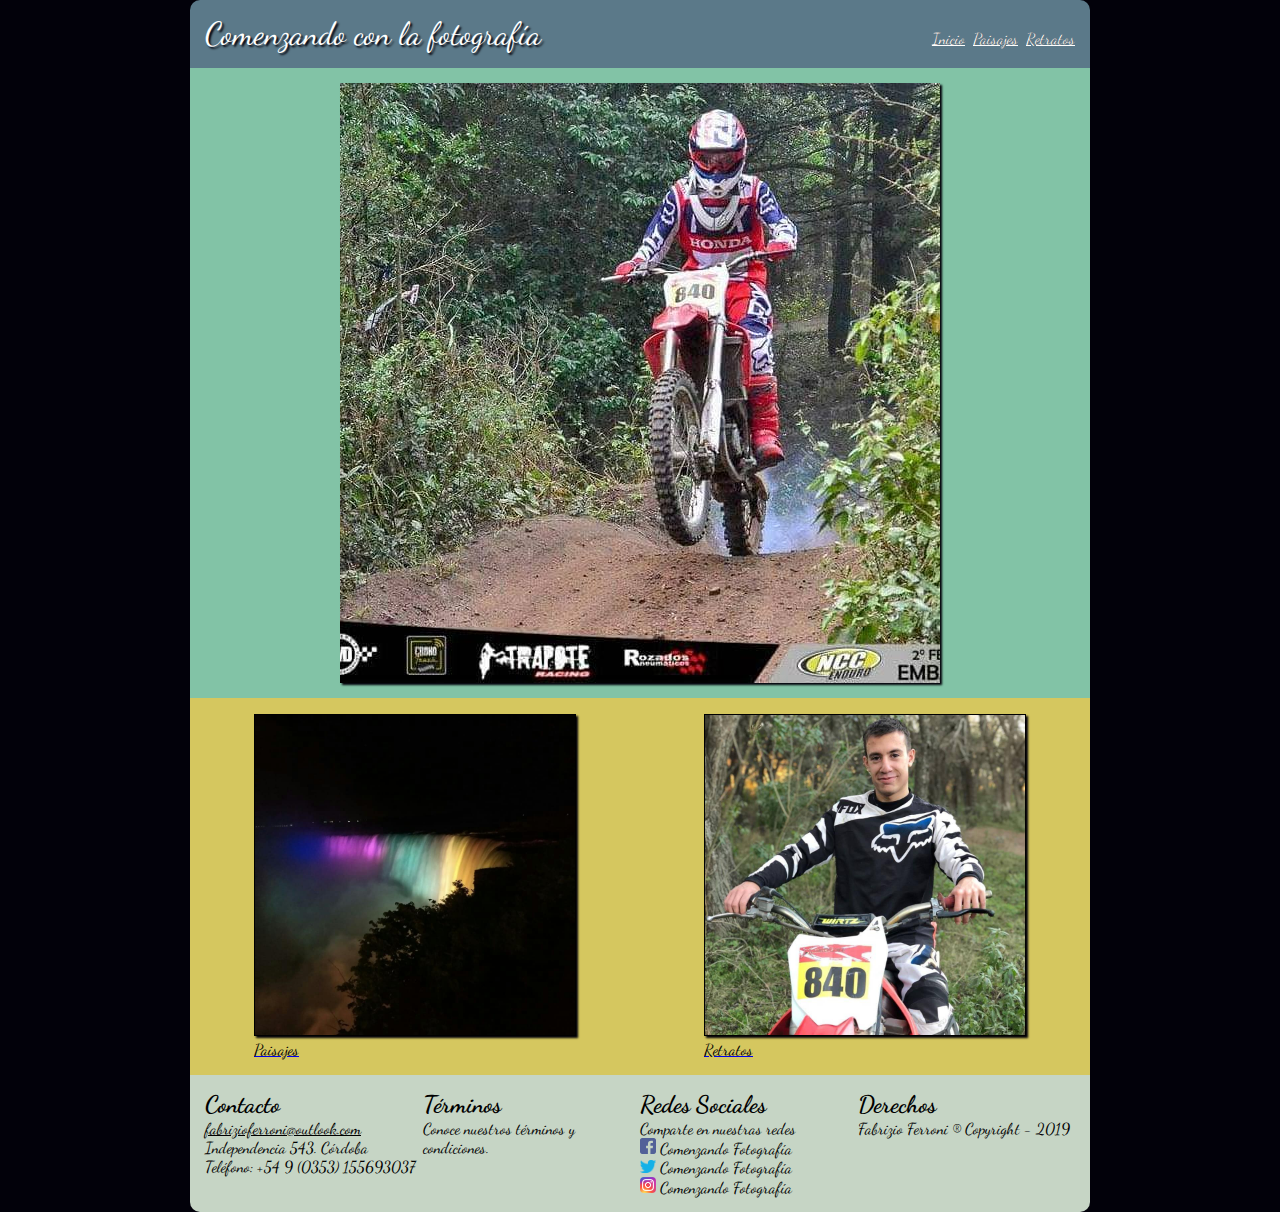
<file: Parcial2-CssResponsive/index.html>
<!DOCTYPE html>
<html lang="es">
<head>
<title>Comenzando con la Fotografía</title>
<meta charset="utf-8" />
<meta name="viewport" content="width=device-width">
<meta name="author" content="Fabrizio Ferroni">
<meta name="description" content="Comenzando con la Fotografía">
<link rel="stylesheet" href="css/styles.css" />
<link rel="shortcut icon" href="img/favicon.ico" />
<link href="https://fonts.googleapis.com/css?family=Dancing+Script" rel="stylesheet">
</head>
<body>
    <div class="contenido">
       <header class="cabecera">
        Comenzando con la fotografía
        <nav>
            <a href="index.html">Inicio</a>
            <a href="paisajes.html">Paisajes</a>
            <a href="retratos.html">Retratos</a>
        </nav>        
    </header>
    <section>
        <article class="principal">
          <img id="img_ppal" src="img/principal.jpg" alt="Carrera Embalse 2017 - Imagen Principal" title="Carrera Embalse 2017 - Imagen Principal">
        </article>
        <article class="secundaria">
          <div id="img_left">
            <a href="paisajes.html">
              <figure>
                <img src="img/paisajes/1.jpg" alt="Cataratas del Ñagara - Canada - Paisajes" title="Cataratas del Ñagara - Canada - Paisajes">
                <figcaption>Paisajes</figcaption>
              </figure>
            </a>
          </div>
          <div id="img_right">
            <a href="retratos.html">
              <figure>
                <img src="img/retratos/retrato.jpg" alt="Retrato sobre mi" title="Retrato sobre mi">
                <figcaption>Retratos</figcaption>
              </figure>
            </a>
          </div>
        </article>
      </section>    
     <footer class="pie_de_pagina">
        <div id="col1">
          <h2>Contacto</h2><br>
          <a href="mailto:fabrizioferroni@outlook.com?subject=Parcial%202%20CSS" >fabrizioferroni@outlook.com</a> <br>
          Independencia 543. Córdoba<br>
          Teléfono: +54 9 (0353) 155693037
        </div>
        <div id="col2">
          <h2>Términos</h2><br>
          Conoce nuestros términos y condiciones.
        </div>
        <div id="col3">
          <h2>Redes Sociales</h2><br>
          Comparte en nuestras redes <br>
          <img class="icons" src="img/fb.svg" alt="fb icon" title="fb icon">
          Comenzando Fotografía <br>
          <img class="icons" src="img/tw.png" alt="tw icon" title="tw icon">
          Comenzando Fotografía <br>
          <img class="icons" src="img/ig.png" alt="ig icon" title="ig icon">
          Comenzando Fotografía <br>
        </div>
        <div id="col4">
          <h2>Derechos</h2><br>
          Fabrizio Ferroni ® Copyright - 2019
        </div>
      </footer>
    </div>
</body>
</html>
</file>
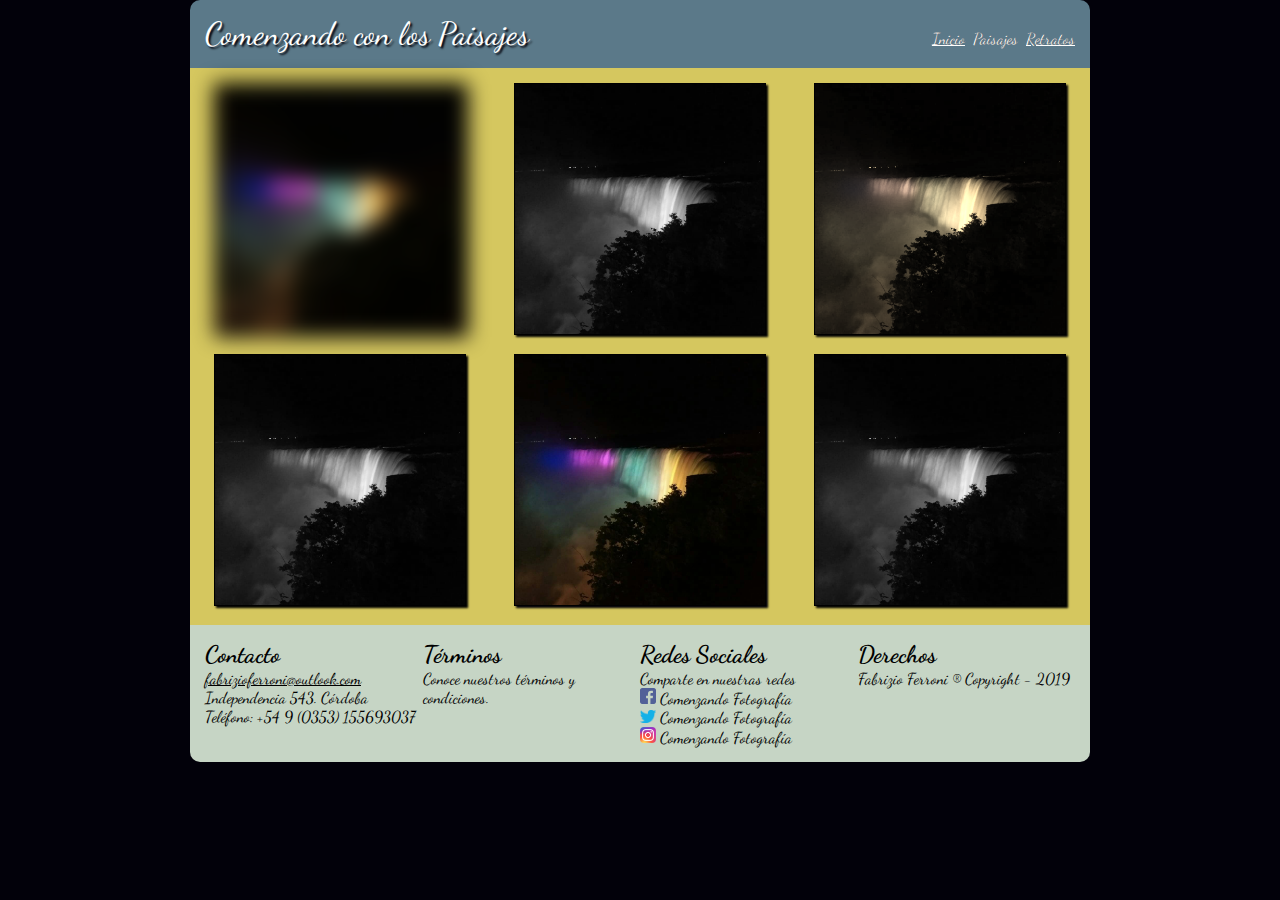
<file: Parcial2-CssResponsive/paisajes.html>
<!DOCTYPE html>
<html>
  <head>
    <meta charset="utf-8">
    <meta name="author" content="Dimas Salazar">
    <meta name="description" content="Comenzando con los Paisajes">
    <meta name="viewport" content="width=device-width">
    <link href="https://fonts.googleapis.com/css?family=Dancing+Script" rel="stylesheet">
    <link rel="stylesheet" href="css/styles.css">
    <link rel="shortcut icon" href="img/favicon.ico" />
    
    <title>Comenzando con los Paisajes</title>
  </head>
  <body>
    <div class="contenido">
      <header class="cabecera">
        Comenzando con los Paisajes
        <nav>
          <a href="index.html">Inicio</a>
          <a href="#" class="actual">Paisajes</a>
          <a href="retratos.html">Retratos</a>
        </nav>
      </header>
      <section>
        <article class="paisajes">
          <div id="paisaje_01">
            <img src="img/paisajes/1.jpg" alt="Paisaje" title="Paisaje">
          </div>
          <div id="paisaje_02">
            <img src="img/paisajes/1.jpg" alt="Paisaje" title="Paisaje">
          </div>
          <div id="paisaje_03">
            <img src="img/paisajes/1.jpg" alt="Paisaje" title="Paisaje">
          </div>
          <div id="paisaje_04">
            <img src="img/paisajes/1.jpg" alt="Paisaje" title="Paisaje">
          </div>
          <div id="paisaje_05">
            <img src="img/paisajes/1.jpg" alt="Paisaje" title="Paisaje">
          </div>
          <div id="paisaje_06">
            <img src="img/paisajes/1.jpg" alt="Paisaje" title="Paisaje">
          </div>
        </article>
      </section>
     <footer class="pie_de_pagina">
        <div id="col1">
          <h2>Contacto</h2><br>
          <a href="mailto:fabrizioferroni@outlook.com?subject=Parcial%202%20CSS" >fabrizioferroni@outlook.com</a> <br>
          Independencia 543. Córdoba<br>
          Teléfono: +54 9 (0353) 155693037
        </div>
        <div id="col2">
          <h2>Términos</h2><br>
          Conoce nuestros términos y condiciones.
        </div>
        <div id="col3">
          <h2>Redes Sociales</h2><br>
          Comparte en nuestras redes <br>
          <img class="icons" src="img/fb.svg" alt="fb icon" title="fb icon">
          Comenzando Fotografía <br>
          <img class="icons" src="img/tw.png" alt="tw icon" title="tw icon">
          Comenzando Fotografía <br>
          <img class="icons" src="img/ig.png" alt="ig icon" title="ig icon">
          Comenzando Fotografía <br>
        </div>
        <div id="col4">
          <h2>Derechos</h2><br>
          Fabrizio Ferroni ® Copyright - 2019
        </div>
      </footer>
    </div>
  </body>
</html>

</html>
</file>
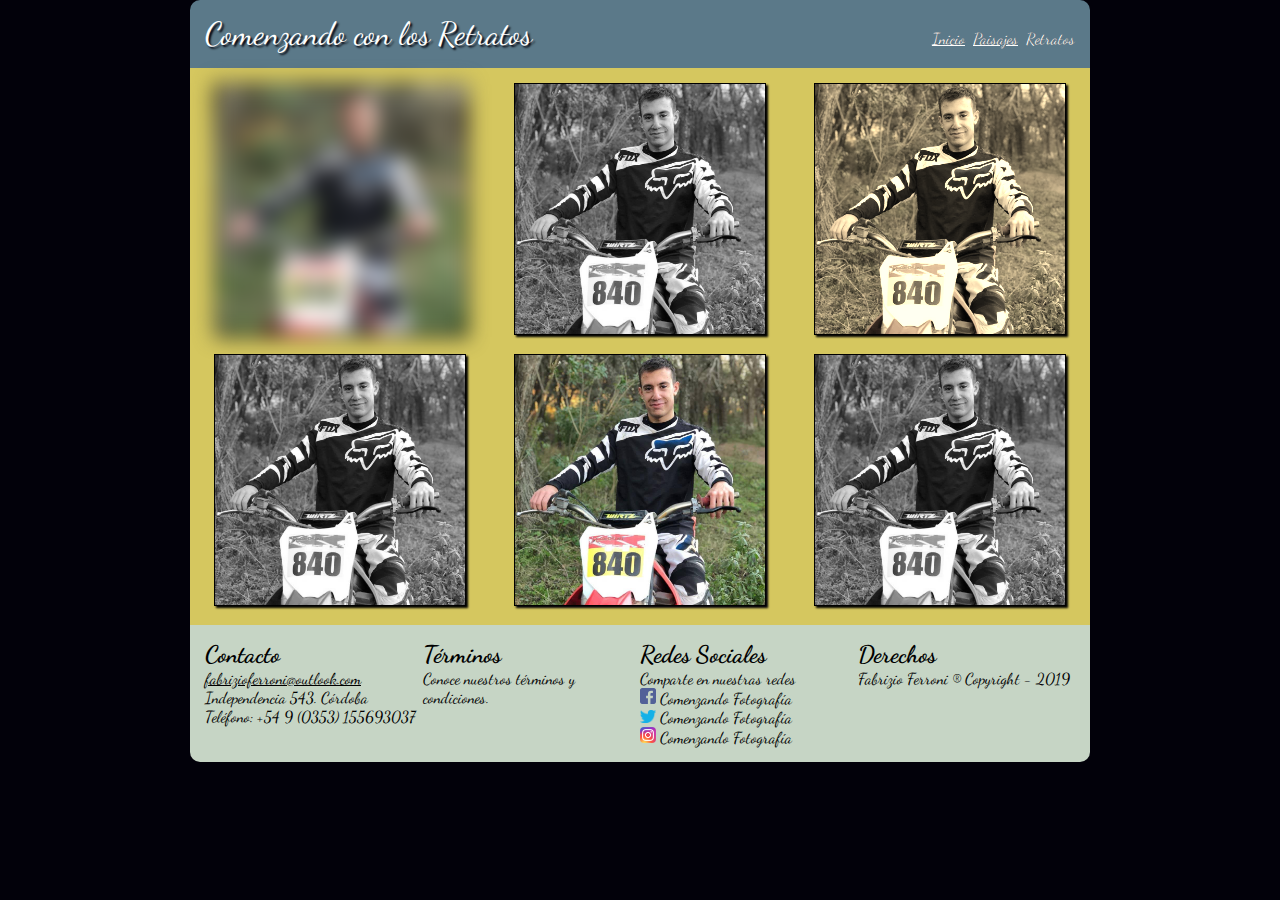
<file: Parcial2-CssResponsive/retratos.html>
<!DOCTYPE html>
<html>
  <head>
    <meta charset="utf-8">
    <meta name="author" content="Dimas Salazar">
    <meta name="description" content="Comenzando con los Retratos">
    <meta name="viewport" content="width=device-width">
    <link href="https://fonts.googleapis.com/css?family=Dancing+Script" rel="stylesheet">
    <link rel="stylesheet" href="css/styles.css">
    <link rel="shortcut icon" href="img/favicon.ico" />
    
    <title>Comenzando con los Retratos</title>
  </head>
  <body>
    <div class="contenido">
      <header class="cabecera">
        Comenzando con los Retratos
        <nav>
          <a href="index.html">Inicio</a>
          <a href="paisajes.html">Paisajes</a>
          <a href="#" class="actual">Retratos</a>
        </nav>
      </header>
      <section>
        <article class="retratos">
          <div id="retrato_01">
            <img src="img/retratos/retrato.jpg" alt="Imagen Secundaria Izquierda" title="Imagen Secundaria Izquierda">
          </div>
          <div id="retrato_02">
            <img src="img/retratos/retrato.jpg" alt="Imagen Secundaria Izquierda" title="Imagen Secundaria Izquierda">
          </div>
          <div id="retrato_03">
            <img src="img/retratos/retrato.jpg" alt="Imagen Secundaria Izquierda" title="Imagen Secundaria Izquierda">
          </div>
          <div id="retrato_04">
            <img src="img/retratos/retrato.jpg" alt="Imagen Secundaria Izquierda" title="Imagen Secundaria Izquierda">
          </div>
          <div id="retrato_05">
            <img src="img/retratos/retrato.jpg" alt="Imagen Secundaria Izquierda" title="Imagen Secundaria Izquierda">
          </div>
          <div id="retrato_06">
            <img src="img/retratos/retrato.jpg" alt="Imagen Secundaria Izquierda" title="Imagen Secundaria Izquierda">
          </div>
        </article>
      </section>
     <footer class="pie_de_pagina">
        <div id="col1">
          <h2>Contacto</h2><br>
          <a href="mailto:fabrizioferroni@outlook.com?subject=Parcial%202%20CSS" >fabrizioferroni@outlook.com</a> <br>
          Independencia 543. Córdoba<br>
          Teléfono: +54 9 (0353) 155693037
        </div>
        <div id="col2">
          <h2>Términos</h2><br>
          Conoce nuestros términos y condiciones.
        </div>
        <div id="col3">
          <h2>Redes Sociales</h2><br>
          Comparte en nuestras redes <br>
          <img class="icons" src="img/fb.svg" alt="fb icon" title="fb icon">
          Comenzando Fotografía <br>
          <img class="icons" src="img/tw.png" alt="tw icon" title="tw icon">
          Comenzando Fotografía <br>
          <img class="icons" src="img/ig.png" alt="ig icon" title="ig icon">
          Comenzando Fotografía <br>
        </div>
        <div id="col4">
          <h2>Derechos</h2><br>
          Fabrizio Ferroni ® Copyright - 2019
        </div>
      </footer>
    </div>
  </body>
</html>
</file>
<file: Parcial2-CssResponsive/css/styles.css>
/*Index*/
body {
    font-family: 'Dancing Script';
    background-color: #02010A;
    margin: 0px;
    width:100%;
}

.contenido {
  width: 900px;
  margin-left: auto;
  margin-right: auto;
}

.cabecera {
  background: #5b7989;
  border-radius: 10px 10px 0px 0px;
  padding: 15px;
  color: white;
  font-size: 32px;
  text-align: left;
  text-shadow: 2px 2px 2px #02010a;
}

nav {
  float: right;
  vertical-align: middle;
}

nav>a {
    color: inherit;
    font-size: 16px;
    text-shadow: 0px 0px 0px #000000;
}

nav>a.actual {
  text-decoration: none;
}

img {
  box-shadow: 2px 2px 2px #02010A;
}

.principal {
  margin: 0px;
  padding: 15px;
  background: #82c3a6;
}

#img_ppal {
  display: block;
  margin-left: auto;
  margin-right: auto;
}

.secundaria {
  margin: 0px;
  background: #d5c75f;

  display: flex;
  flex-direction: row;
  flex-wrap: wrap;
  justify-content:center;
  align-items: space-around;
  -webkit-display: flex;
  -webkit-flex-direction: row;
  -webkit-flex-wrap: wrap;
  -webkit-justify-content: space-around;
  -webkit-align-items: center;
}

.secundaria>div {
  flex: 0 0;
  -webkit-flex:0 0;
}

#img_left {
  order: 1;
  -webkit-order: 1;
}

#img_right {
  order: 2;
  -webkit-order: 2;
}

.secundaria>div>a>figure>img {
  border: 1px black solid;
  width: 320px;
}

.secundaria>div>a>figure>figcaption {
  color: black;
}

#img_left>a>figure>img:first-child:hover {
  transform: rotateZ(10deg);
  box-shadow:2px 2px 2px #82c3a6;
  border: 2px black solid;
}
#img_right>a>figure>img:first-child:hover {
  transform: translate(20px, -5px);
  box-shadow:2px 2px 2px #82c3a6;
  border: 2px black solid;
}

.pie_de_pagina {
  margin: 0px;
  background: #C6d5c5;
  border-radius: 0px 0px 10px 10px;
  padding: 15px;
  font-size: 16px;

  display: flex;
  flex-direction: row;
  flex-wrap: wrap;
  justify-content: space-around;
  align-items: flex-start;
  -webkit-display: flex;
  -webkit-flex-direction: row;
  -webkit-flex-wrap: wrap;
  -webkit-justify-content: space-around;
  -webkit-align-items: flex-start;
}

.pie_de_pagina>div {
  margin-left: auto;
  margin-right: auto;

  flex: 1 0;
  -webkit-flex:1 0;
}

.pie_de_pagina>div>h2 {
  display: inline;
}

.pie_de_pagina>div>a {
  color: black;
}

.pie_de_pagina>div>img.icons {
  border-style: none;
  box-shadow: 0px 0px 0px #000000;
  width: 16px
}

#col1 {
  order: 1;
  -webkit-order: 1;
}

#col2 {
  order: 2;
  -webkit-order: 2;
}

#col3 {
  order: 3;
  -webkit-order: 3;
}

#col4 {
  order: 4;
  -webkit-order: 4;
}

/*Paisajes*/
.paisajes {
  margin: 0px;
  background: #d5c75f;

  display: flex;
  flex-direction: row;
  flex-wrap: wrap;
  justify-content:center;
  align-items: space-around;
  -webkit-display: flex;
  -webkit-flex-direction: row;
  -webkit-flex-wrap: wrap;
  -webkit-justify-content: space-around;
  -webkit-align-items: center;
}

.paisajes>div {
  margin-bottom: 15px
}

.paisajes>div>img {
  flex: 1 1;
  -webkit-flex:0 0;
  border: 1px black solid;
  width: 250px;
}

.paisajes>div:first-child>img {
  filter: blur(10px);
}

.paisajes>div:nth-child(3)>img {
  filter: sepia(90%);
}

.paisajes>div:nth-child(even)>img {
  filter: grayscale(100%);
}

#paisaje_01 {
  order: 1;
  -webkit-order: 1;
  margin-top: 15px;
}

#paisaje_02 {
  order: 2;
  -webkit-order: 2;
  margin-top: 15px;
}

#paisaje_03 {
  order: 3;
  -webkit-order: 3;
  margin-top: 15px;
}

#paisaje_04 {
  order: 4;
  -webkit-order: 4;
}

#paisaje_05 {
  order: 5;
  -webkit-order: 5;
}

#paisaje_06 {
  order: 6;
  -webkit-order: 6;
}

/*Retratos*/
.retratos {
  margin: 0px;
  background: #d5c75f;

  display: flex;
  flex-direction: row;
  flex-wrap: wrap;
  justify-content:center;
  align-items: space-around;
  -webkit-display: flex;
  -webkit-flex-direction: row;
  -webkit-flex-wrap: wrap;
  -webkit-justify-content: space-around;
  -webkit-align-items: center;
}

.retratos>div {
  margin-bottom: 15px
}

.retratos>div>img {
  flex: 1 1;
  -webkit-flex:0 0;
  border: 1px black solid;
  width: 250px;
}

.retratos>div:first-child>img {
  filter: blur(10px);
}

.retratos>div:nth-child(3)>img {
  filter: sepia(90%);
}

.retratos>div:nth-child(even)>img {
  filter: grayscale(100%);
}

#retrato_01 {
  order: 1;
  -webkit-order: 1;
  margin-top: 15px;
}

#retrato_02 {
  order: 2;
  -webkit-order: 2;
  margin-top: 15px;
}

#retrato_03 {
  order: 3;
  -webkit-order: 3;
  margin-top: 15px;
}

#retrato_04 {
  order: 4;
  -webkit-order: 4;
}

#retrato_05 {
  order: 5;
  -webkit-order: 5;
}

#retrato_06 {
  order: 6;
  -webkit-order: 6;
}

/*Estilos Responsive*/
@media (max-width: 899px) {

/*Index*/
    body{
        margin: 10px;
        width: auto;
        text-align: center;
    }

  .contenido {
    margin: 0px;
    width: 100%;
    text-align: center;
  }

  nav {
    float: none;
      text-align: center;
  }

  #img_ppal {
    width: 100%;
  }

  .secundaria {
      flex-direction: column;
      -webkit-flex-direction: column;
  }

  .secundaria>div {
    width: 100%;
    margin-left: 10%;
    margin-right: 10%;
  }

  .secundaria>div>a>figure>img {
    display: block;
    margin-left: 10px;
    margin-right: 100px;
    width: 220px;
  }

  .pie_de_pagina {
      flex-direction: column;
      -webkit-flex-direction: column;
  }

  .pie_de_pagina>div {
    width: 100%;
  }

  #col1 {
    margin-bottom: 10px;
  }

  #col2 {
    margin-bottom: 10px;
  }

  #col3 {
    margin-bottom: 10px;
  }

  .pie_de_pagina>div {
    max-width: 320px;
    height: 100%;
    display: block;
    margin-left: auto;
    margin-right: auto;
  }

/*Paisajes*/
  .paisajes {
      flex-direction: column;
      -webkit-flex-direction: column;
  }

  .paisajes>div {
    width: 100%;
  }

  #paisaje_02 {
    margin-top: 0px
  }
  #paisaje_03 {
    margin-top: 0px
  }
  #paisaje_04 {
    margin-bottom: 15px;
  }
  #paisaje_05 {
    margin-bottom: 15px;
  }
  #paisaje_06 {
    margin-bottom: 15px;
  }

  .paisajes>div>img {
    display: block;
    margin-left: auto;
    margin-right: auto;
    width: 150px;
  }


  /******* rertratos.html *******/

  .retratos {
      flex-direction: column;
      -webkit-flex-direction: column;
  }

  .retratos>div {
    width: 100%;
  }

  #retrato_02 {
    margin-top: 0px
  }
  #retrato_03 {
    margin-top: 0px
  }
  #retrato_04 {
    margin-bottom: 15px;
  }
  #retrato_05 {
    margin-bottom: 15px;
  }
  #retrato_06 {
    margin-bottom: 15px;
  }

  .retratos>div>img {
    display: block;
    margin-left: auto;
    margin-right: auto;
    width: 150px;
  }

}
</file>
